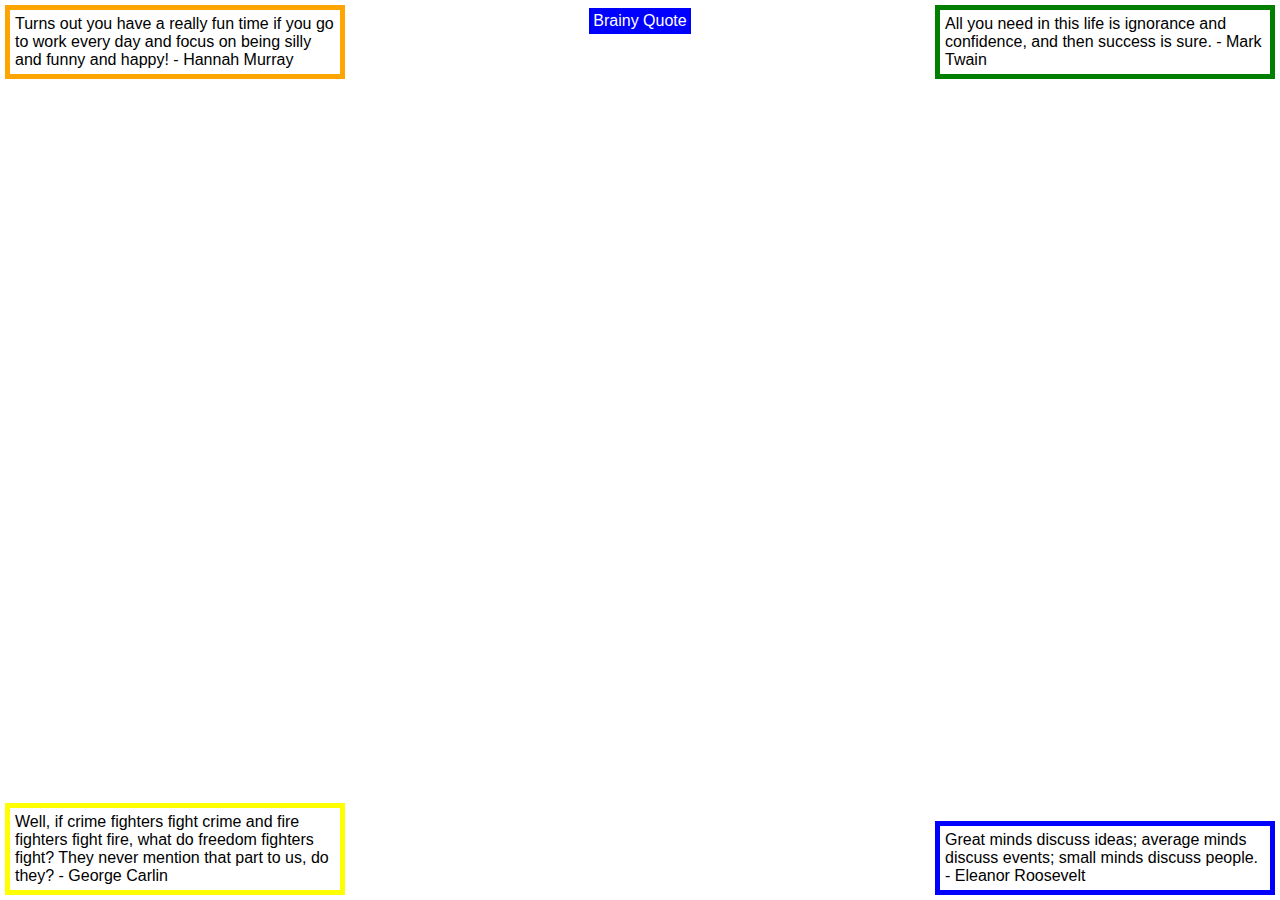
<file: coursera's courses/Web Applications for Everybody Specialization/course 1/assignment3/index.htm>
<!DOCTYPE html>
<html>
<head>
  <title>Blocks</title>
  <!-- Do not change this file - add your CSS styling 
       rules to the blocks.css file included below -->
  <link type="text/css" rel="stylesheet" href="blocks.css">
</head>
<body>
	<div id="one">
	Turns out you have a really fun time if you 
	go to work every day and focus on being 
	silly and funny and happy! - Hannah Murray
	</div>

	<div id="two">
	All you need in this life is ignorance and confidence, 
	and then success is sure. - Mark Twain
	</div>

	<div id="three">
	Well, if crime fighters fight crime and fire fighters 
	fight fire, what do freedom fighters fight? They never 
	mention that part to us, do they? - George Carlin
	</div>

	<div id="four">
	Great minds discuss ideas; average minds discuss events;
	small minds discuss people. - Eleanor Roosevelt
	</div>

	<p id="link">
		<a href="https://www.brainyquote.com/" target="_blank">
		Brainy Quote
		</a>
	</p>
</body>
</html>
</file>
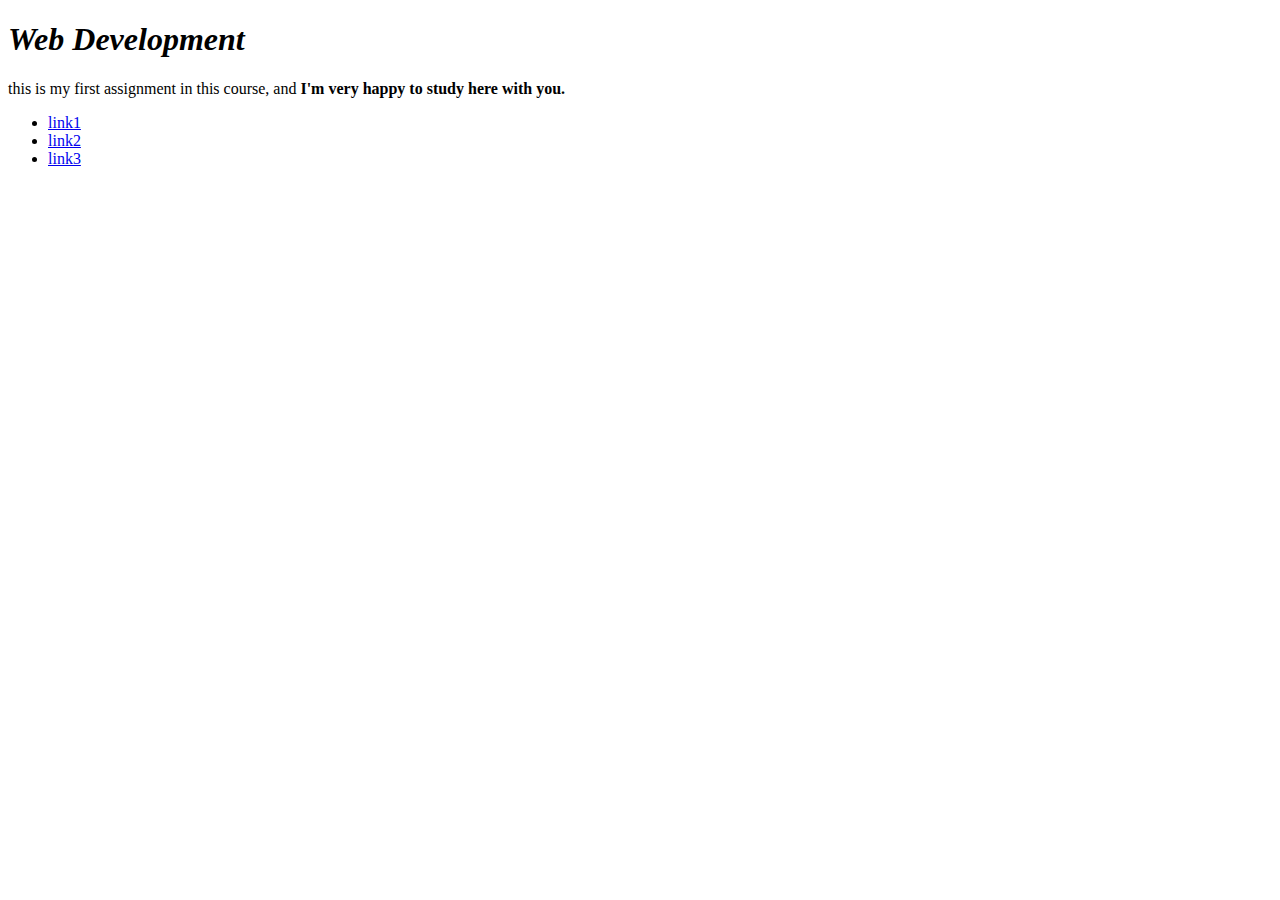
<file: coursera's courses/Web Applications for Everybody Specialization/course 1/assignment2/assignment1.html>
<!DOCTYPE html>
<html>
<head>
	<title>Ahmad Muhammad Ateya b6b902</title>
	<meta charset="UTF-8">
</head>
<body>
	<div>
		<h1><em>Web Development</em></h1>
		<p>this is my first <span>assignment</span> in this course, and <strong>I'm very happy to study here with you.</strong></p>

			<ul>
				<li><a href="#">link1</a></li>
				<li><a href="#">link2</a></li>
				<li><a href="#">link3</a></li>
			</ul>
	</div>

</body>
</html>
</file>
<file: coursera's courses/Web Applications for Everybody Specialization/course 1/assignment3/blocks.css>
/* This is a partial blocks.css, you need to add more rules
   to this file to complete the assignment.  Do not add any CSS
   styling to the original index.htm / start.htm */

body {
    font-family: "Helvetica Neue", Helvetica, Arial, sans-serif;
}

/* Here is one of many  CSS rules you will need... */
#one {
	position: absolute;
	top: 0;
	left: 0;
	border: #FFA502 solid 5px;
    width: 25%;
    padding: 5px;
    margin: 5px;
}
#two {
	position: absolute;
	top: 0;
	right: 0%;
	border: #007F00 solid 5px;
    width: 25%;
    padding: 5px;
    margin: 5px;
}
#three {
	position: absolute;
	bottom: 0%;
	left: 0;
	border: #FFFF02 solid 5px;
    width: 25%;
    padding: 5px;
    margin: 5px;
}
#four {
	bottom: 0%;
	right: 0%;
	position: absolute;
	border: #0000FF solid 5px;
    width: 25%;
    padding: 5px;
    margin: 5px;
}
#link{
	text-align: center;
	background-color: blue;
	padding: 4px 0 4px 0;
	margin: 0 auto;
	width: 8%;
}
a{
	color: white;
}
#link a:link{
	text-decoration: none;
}
</file>
